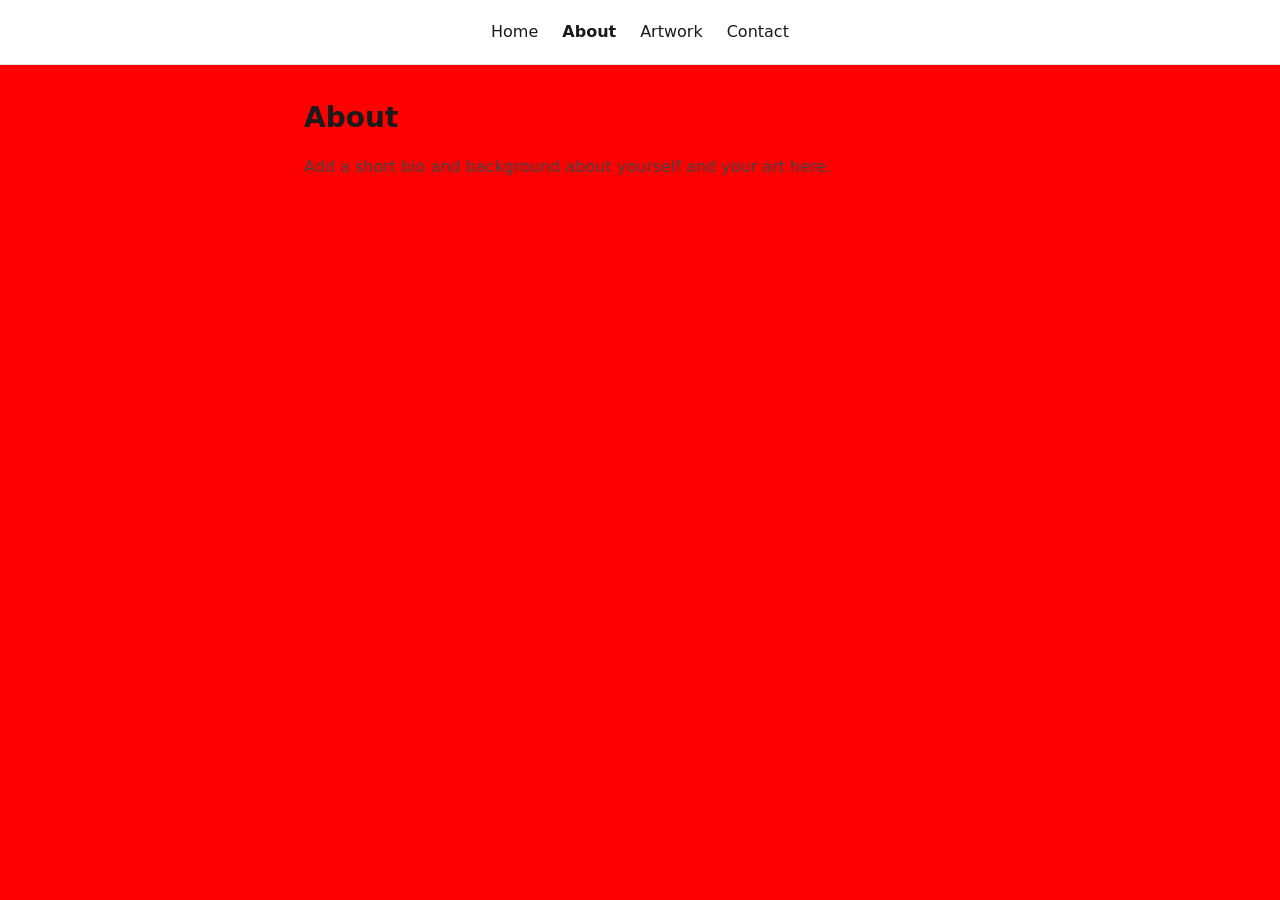
<file: about.html>
<!DOCTYPE html>
<html lang="en">
<head>
  <meta charset="UTF-8">
  <meta name="viewport" content="width=device-width, initial-scale=1.0">
  <title>About — Eddie Camilo</title>
  <link rel="stylesheet" href="style.css">
</head>
<body>
  <header class="site-header">
    <nav class="nav">
      <a href="index.html" class="nav-link">Home</a>
      <a href="about.html" class="nav-link">About</a>
      <a href="artwork.html" class="nav-link">Artwork</a>
      <a href="contact.html" class="nav-link">Contact</a>
    </nav>
  </header>

  <main class="page-content">
    <h1>About</h1>
    <p>Add a short bio and background about yourself and your art here.</p>
  </main>

  <script src="script.js"></script>
</body>
</html>
</file>
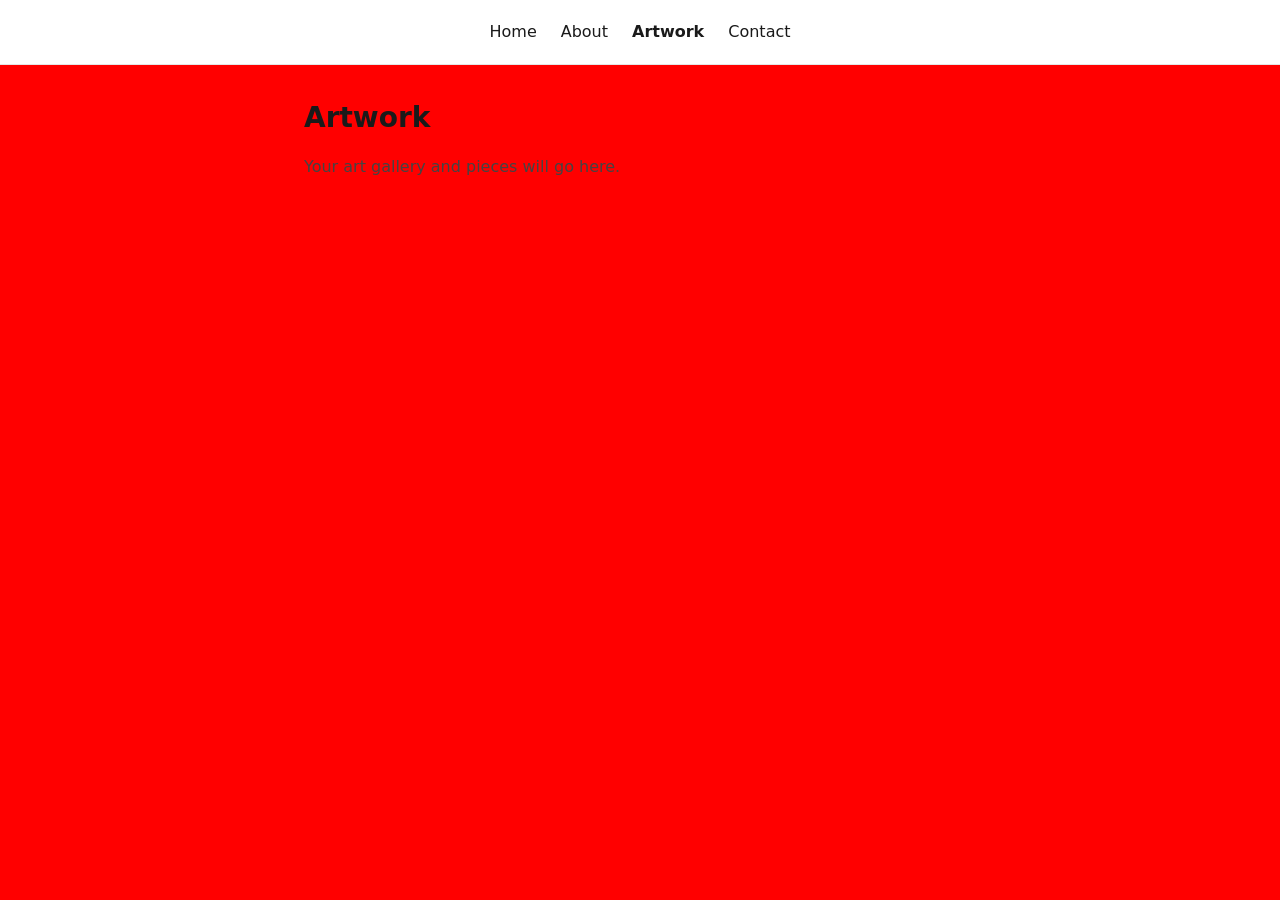
<file: artwork.html>
<!DOCTYPE html>
<html lang="en">
<head>
  <meta charset="UTF-8">
  <meta name="viewport" content="width=device-width, initial-scale=1.0">
  <title>Artwork — Eddie Camilo</title>
  <link rel="stylesheet" href="style.css">
</head>
<body>
  <header class="site-header">
    <nav class="nav">
      <a href="index.html" class="nav-link">Home</a>
      <a href="about.html" class="nav-link">About</a>
      <a href="artwork.html" class="nav-link">Artwork</a>
      <a href="contact.html" class="nav-link">Contact</a>
    </nav>
  </header>

  <main class="page-content">
    <h1>Artwork</h1>
    <p>Your art gallery and pieces will go here.</p>
  </main>

  <script src="script.js"></script>
</body>
</html>
</file>
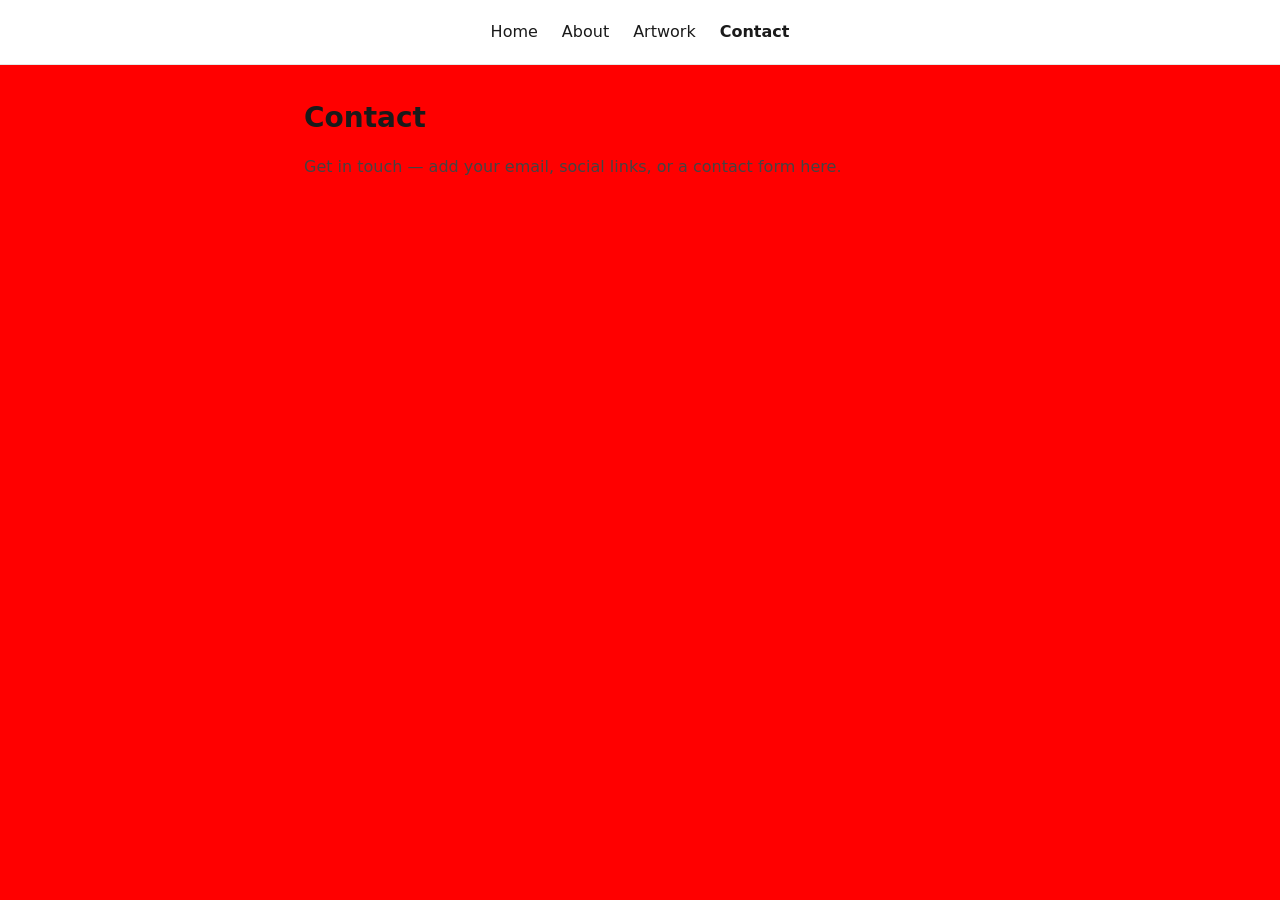
<file: contact.html>
<!DOCTYPE html>
<html lang="en">
<head>
  <meta charset="UTF-8">
  <meta name="viewport" content="width=device-width, initial-scale=1.0">
  <title>Contact — Eddie Camilo</title>
  <link rel="stylesheet" href="style.css">
</head>
<body>
  <header class="site-header">
    <nav class="nav">
      <a href="index.html" class="nav-link">Home</a>
      <a href="about.html" class="nav-link">About</a>
      <a href="artwork.html" class="nav-link">Artwork</a>
      <a href="contact.html" class="nav-link">Contact</a>
    </nav>
  </header>

  <main class="page-content">
    <h1>Contact</h1>
    <p>Get in touch — add your email, social links, or a contact form here.</p>
  </main>

  <script src="script.js"></script>
</body>
</html>
</file>
<file: style.css>
/* Base */
*,
*::before,
*::after {
  box-sizing: border-box;
}

body {
  margin: 0;
  font-family: system-ui, -apple-system, Segoe UI, Roboto, sans-serif;
  line-height: 1.5;
  color: #1a1a1a;
  background: red;
}

a {
  color: inherit;
  text-decoration: none;
}

img {
  max-width: 100%;
  height: auto;
  display: block;
}

/* Header & nav */
.site-header {
  padding: 1rem 1.5rem;
  background: #fff;
  border-bottom: 1px solid #e5e5e5;
}

.nav {
  display: flex;
  gap: 1.5rem;
  justify-content: center;
  flex-wrap: wrap;
}

.nav-link {
  font-weight: 500;
  padding: 0.25rem 0;
}

.nav-link:hover {
  text-decoration: underline;
}

/* Home hero: text left, image right */
.home-hero {
  display: grid;
  grid-template-columns: 1fr 1fr;
  gap: 2rem;
  align-items: center;
  min-height: calc(100vh - 60px);
  max-width: 1100px;
  margin: 0 auto;
  padding: 2rem 1.5rem;
}

.home-hero-text h1 {
  margin: 0 0 0.5rem;
  font-size: clamp(1.75rem, 4vw, 2.5rem);
  font-weight: 700;
}

.home-hero-text p {
  margin: 0;
  font-size: 1.25rem;
  color: #444;
}

.home-hero-image {
  border-radius: 8px;
  overflow: hidden;
  box-shadow: 0 4px 20px rgba(0, 0, 0, 0.08);
}

.home-hero-image img {
  width: 100%;
  object-fit: cover;
}

@media (max-width: 700px) {
  .home-hero {
    grid-template-columns: 1fr;
    text-align: center;
  }

  .home-hero-image {
    order: -1;
    max-width: 320px;
    margin: 0 auto;
  }
}

/* Inner pages (about, artwork, contact) */
.page-content {
  max-width: 720px;
  margin: 0 auto;
  padding: 2rem 1.5rem;
}

.page-content h1 {
  margin: 0 0 1rem;
  font-size: 1.75rem;
}

.page-content p {
  margin: 0 0 1rem;
  color: #444;
}
</file>
